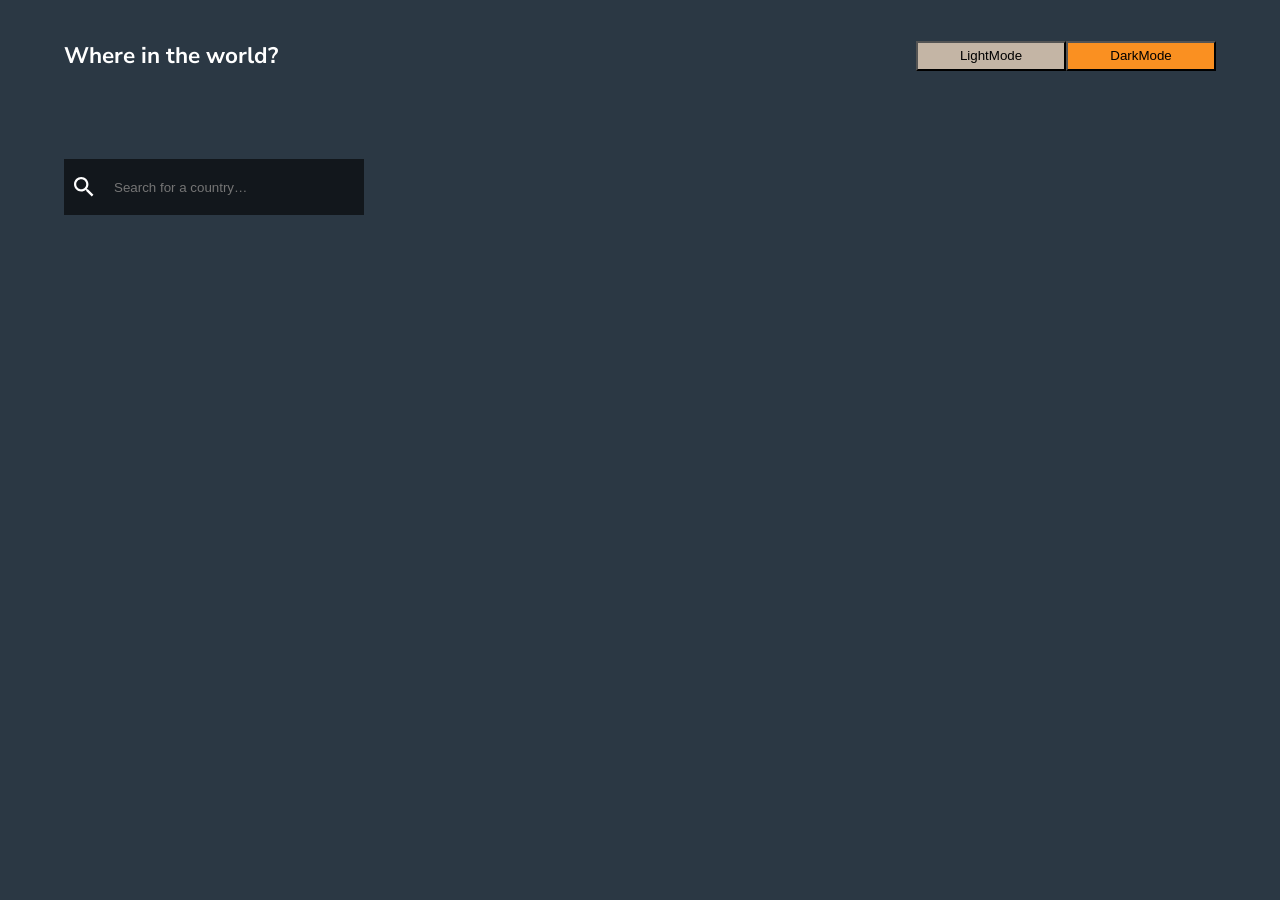
<file: index.html>
<!DOCTYPE html>
<html lang="en">
  <head>
    <meta charset="UTF-8" />
    <meta name="viewport" content="width=device-width, initial-scale=1.0" />
    <title>Document</title>
    <link rel="stylesheet" href="./style.css" />
  </head>
  <body>
    <nav>
      <div class="container">
        <div class="row">
          <div class="nav-left">
            <h1>Where in the world?</h1>
          </div>

          <div class="nav-right">
           <button class="one" onclick="lightMode()" style="background: rgb(196, 181, 165);">LightMode</button><button class="two" onclick="darkMode()" style="background: rgb(250, 144, 33);">DarkMode</button>
          </div>
        </div>
      </div>
    </nav>

    <main>
      <div class="container">
        <div class="input">
          <img src="images/icon-search-white.svg" alt="" />
          <input type="text" id="search" placeholder="Search for a country…" />
        </div>

        <div class="cards">
          <!-- <div class="card">
        <img src="./images/1280px-Flag_of_Germany.svg.png" alt="">
   
       <div class="text">
           <h2>Germany</h2>
           </div>
       </div> -->
        </div>
      </div>
    </main>

    <script src="./main.js"></script>
  </body>
</html>
</file>
<file: style.css>
@import url('https://fonts.googleapis.com/css2?family=Fira+Sans:ital,wght@0,100;0,200;0,300;0,400;0,500;0,600;0,700;0,800;0,900;1,100;1,200;1,300;1,400;1,500;1,600;1,700;1,800;1,900&family=Inter:wght@100..900&family=Nunito+Sans:ital,opsz,wght@0,6..12,200..1000;1,6..12,200..1000&family=Open+Sans:ital,wght@0,300..800;1,300..800&display=swap');

* {
    margin: 0;
    padding: 0;
    box-sizing: border-box;
}

.container {
    width: 90%;
    margin: 0 auto;
}

body {
    height: 100vh;
     background: #2B3844;
}

.row {
    padding: 40px 0;
    display: flex;
    align-items: center;
    justify-content: space-between;
}


.nav-left {
    font-family: Nunito Sans;
    font-size: 15px;
    font-weight: 800;
    text-align: left;
    color: white;
}

.nav-left h1 {
    font-family: Nunito Sans;
}

.nav-right {
    color: white;
    font-family: Nunito Sans;
    font-size: 16px;
}

main {
    width: 100%;
    padding-top: 48px;
}

.input {
    width: 300px;
    height: 56px;
    background: #12171c;
    border: none;
    display: flex;
    align-items: center;
    gap: 20px;
    padding: 0 10px;
}

.cards {
    display: flex;
    flex-wrap: wrap;
    gap: 75px;
    justify-content: space-between;
    padding-bottom: 126px;
    color: white;
   font-family: Nunito Sans;
   text-align: center;

}

img {
    width: 100%;
    height: 160px;
}

.card {
    width: 264px;
    height: 250px;
    margin-top: 48px;
    background: #0f1419;
    justify-content: center;
    border-radius: 5px;
}

.text {
    font-family: Nunito Sans;
    font-size: 10px;
    font-weight: 800;
    line-height: 26px;
    text-align: center;
    color: white;
    padding-top: 20px;
}

input {
    background: none;
    border: none;
    outline: none;
    color: white;
}

.input img {
    width: 20px;
    height: 50px;
}

.nav-right p {
    cursor: pointer;
}

button {
    width: 150px;
    height: 30px; 
}


@media (max-width: 835px) {
    .input {
        width: 100%;
        padding: 30px 51px;
    }

    .cards {
        padding-bottom: 126px;
        justify-content: center;
    }

    .input img {
        width: 40px;
    }
}


@media (max-width: 376px) {
    .cards {
    justify-content: center;
    }

    .nav-left h1, .nav-right h1 {
        font-size: 14px;
    }

    .input img {
        width: 16px;
    }

    .input {
        margin-bottom: 100px;
    }
}
</file>
